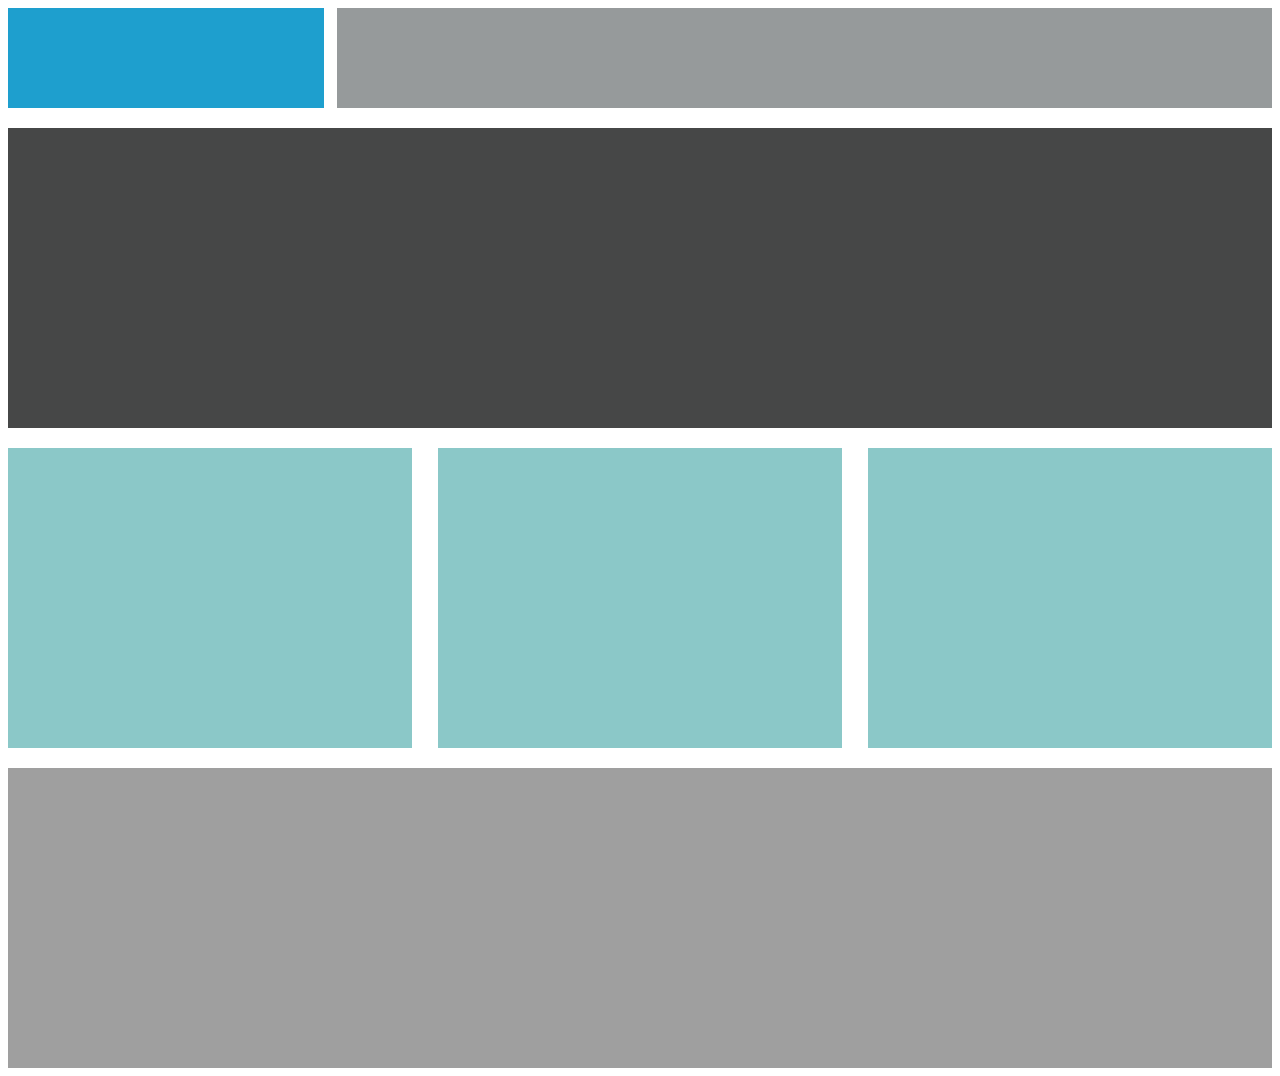
<file: CSS Q 10/index.html>
<!DOCTYPE html>
<html lang="en">
<head>
    <meta charset="UTF-8">
    <meta http-equiv="X-UA-Compatible" content="IE=edge">
    <meta name="viewport" content="width=device-width, initial-scale=1.0">
    <title>Document</title>
    <link rel="stylesheet" href="./style.css">
</head>
<body>
    <div class="body">
        <nav class="nav">
            <div class="navElement-1">
            
            </div>
            <div class="navElement-2">

            </div>
        </nav>
        <div class="container">
            <div class="cont1-div"></div>

        </div>
        
        <div class="container-2">
            <div class="cont2-div"></div>
            <div class="cont2-div"></div>
            <div class="cont2-div"></div>
        </div>
        <footer class="footer">
            <div class="footer-div">

            </div>
        </footer>

    </div>
</body>
</html>
</file>
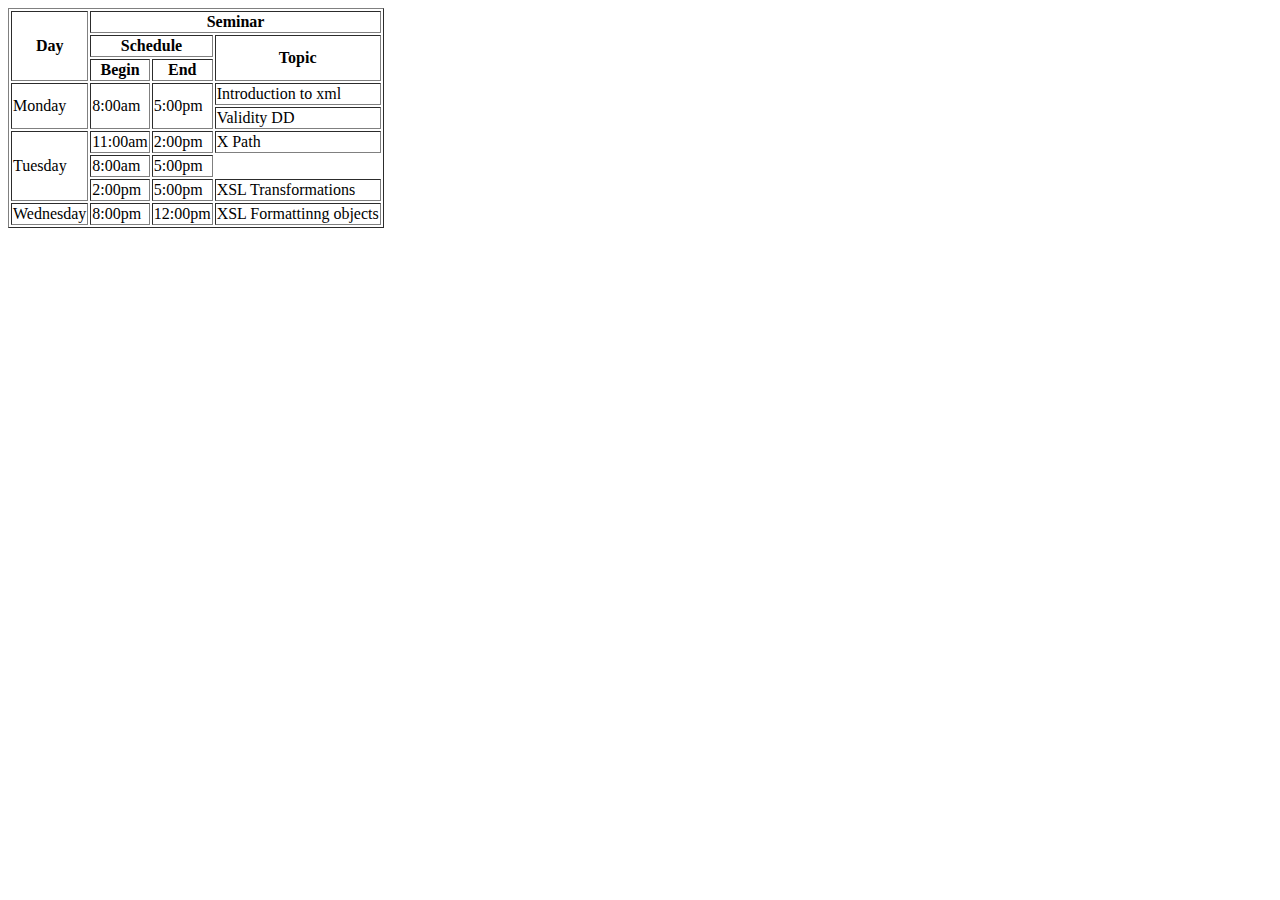
<file: HTML Q10/index.html>
<!DOCTYPE html>
<html lang="en">
  <head>
    <meta charset="UTF-8" />
    <meta http-equiv="X-UA-Compatible" content="IE=edge" />
    <meta name="viewport" content="width=device-width, initial-scale=1.0" />
    <title>Document</title>
  </head>
  <body>
 
    <table border="1">
        <thead>
           <tr>
                <th rowspan="3">Day</th>
                <th colspan="5">Seminar</th>

            </tr>
           <tr>
                <th colspan="2">Schedule</th>
                <th rowspan="2">Topic</th>

            </tr>
           <tr>
                <th >Begin</th>
                <th >End</th>

            </tr>
       
        </thead>
        <!-- <thead>
       
                <th colspan="2">Schedule</th>
                <th colspan="3" rowspan="2">Topic</th>
            
              
        </thead> -->

        <tbody>
            <tr>
                <td rowspan="2">Monday</td>
                <td rowspan="2">8:00am</td>
                <td rowspan="2">5:00pm</td>
                <td>Introduction to xml</td>
            </tr>
            <tr>
                
                <td>Validity DD</td>
            </tr>
            <tr>
                <td rowspan="3">Tuesday</td>
                <td >11:00am</td>
                <td >2:00pm</td>
                <td rowspan="1">X Path    </td>
            </tr>
            <tr>
                <td >8:00am</td>
                <td >5:00pm</td>
            </tr>
            <tr>
                <td >2:00pm</td>
                <td >5:00pm</td>
                <td rowspan="1">XSL Transformations</td>
            </tr>
            <tr>
                <td>Wednesday</td>
                <td>8:00pm</td>
                <td>12:00pm</td>
                <td>XSL Formattinng objects</td>
            </tr>
            
        </tbody>
    </table>
  </body>
</html>
</file>
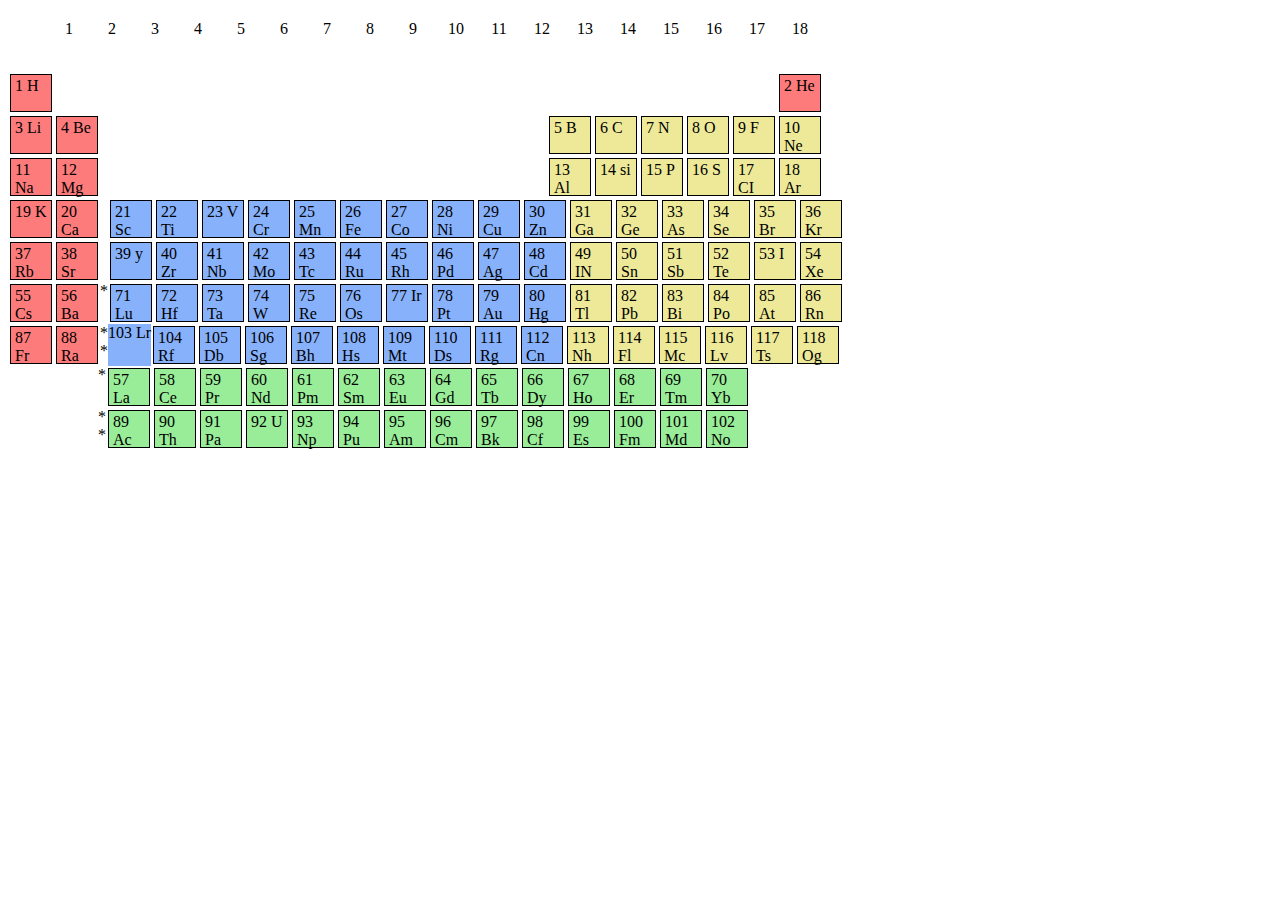
<file: CSS Q8/periodicTable.html>
<!DOCTYPE html>
<html lang="en">
<head>
    <meta charset="UTF-8">
    <meta http-equiv="X-UA-Compatible" content="IE=edge">
    <meta name="viewport" content="width=device-width, initial-scale=1.0">
    <title>Document</title>
    <link rel="stylesheet" href="./periodic.css">
</head>
<body>
    <div>
        <ul class="number-class">
            <li class="number-box">1</li>
            <li class="number-box">2</li>
            <li class="number-box">3</li>
            <li class="number-box">4</li>
            <li class="number-box">5</li>
            <li class="number-box">6</li>
            <li class="number-box">7</li>
            <li class="number-box">8</li>
            <li class="number-box">9</li>
            <li class="number-box">10</li>
            <li class="number-box">11</li>
            <li class="number-box">12</li>
            <li class="number-box">13</li>
            <li class="number-box">14</li>
            <li class="number-box">15</li>
            <li class="number-box">16</li>
            <li class="number-box">17</li>
            <li class="number-box">18</li>
        </ul>
        <div class="box-div">
            <div class="box red-box">1 H</div>
           
        
            <div class="box red-box ">2
               He</div>
        </div>
        <div class="box-div">
           <div class="innerbox-div">
            <div class="box red-box">3 Li</div>
            <div class="box red-box">4 Be</div>
           
           </div>
        
           <div class="innerbox-div">
            <div class="box yellow-box">5 B</div>
            <div class="box yellow-box">6 C</div>
            <div class="box yellow-box">7 N</div>
            <div class="box yellow-box">8 O</div>
            <div class="box yellow-box">9 F</div>
            <div class="box yellow-box">10 Ne</div>
           </div>
        </div>
        <div class="box-div">
           <div class="innerbox-div">
            <div class="box red-box">11 Na</div>
            <div class="box red-box">12 Mg</div>
           
           </div>
        
           <div class="innerbox-div">
            <div class="box yellow-box">13 Al</div>
            <div class="box yellow-box">14 si</div>
            <div class="box yellow-box">15 P</div>
            <div class="box yellow-box">16 S</div>
            <div class="box yellow-box">17 CI</div>
            <div class="box yellow-box">18 Ar</div>
           </div>
        </div>
        <div class="box-div2">
           <div class="innerbox-div">
            <div class="box red-box">19 K</div>
            <div class="box red-box">20 Ca </div> <span style="color:white ;">*<br>*</span>
           
           </div>
        
           <div class="innerbox-div">
            <div class="box blue-box">21 Sc</div>
            <div class="box blue-box">22 Ti</div>
            <div class="box blue-box">23 V</div>
            <div class="box blue-box">24 Cr</div>
            <div class="box blue-box">25 Mn</div>
            <div class="box blue-box">26 Fe</div>
            <div class="box blue-box">27 Co</div>
            <div class="box blue-box">28 Ni</div>
            <div class="box blue-box">29 Cu</div>
            <div class="box blue-box">30 Zn</div>
           </div>

        
           <div class="innerbox-div">
            <div class="box yellow-box">31 Ga</div>
            <div class="box yellow-box">32 Ge</div>
            <div class="box yellow-box">33 As</div>
            <div class="box yellow-box">34 Se</div>
            <div class="box yellow-box">35 Br</div>
            <div class="box yellow-box">36 Kr</div>
           </div>
        </div>
        <div class="box-div2">
           <div class="innerbox-div">
            <div class="box red-box">37 Rb</div>
            <div class="box red-box">38 Sr</div>  <span style="color:white ;">*<br>*</span>
           
           </div>
        
           <div class="innerbox-div">
            <div class="box blue-box">39 y</div>
            <div class="box blue-box">40 Zr</div>
            <div class="box blue-box">41 Nb</div>
            <div class="box blue-box">42 Mo</div>
            <div class="box blue-box">43 Tc</div>
            <div class="box blue-box">44 Ru</div>
            <div class="box blue-box">45 Rh</div>
            <div class="box blue-box">46 Pd</div>
            <div class="box blue-box">47 Ag</div>
            <div class="box blue-box">48 Cd</div>
           </div>
        
           <div class="innerbox-div">
            <div class="box yellow-box">49 IN</div>
            <div class="box yellow-box">50 Sn</div>
            <div class="box yellow-box">51 Sb</div>
            <div class="box yellow-box">52 Te</div> 
            <div class="box yellow-box">53 I</div>
            <div class="box yellow-box">54 Xe</div>
           </div>
        </div>
        <div class="box-div2">
           <div class="innerbox-div">
            <div class="box red-box">55 Cs</div>
            <div class="box red-box">56 Ba</div> *
           
           </div>
        
           <div class="innerbox-div">
            <div class="box blue-box">71 Lu</div>
            <div class="box blue-box">72
               Hf</div>
            <div class="box blue-box">73
               Ta</div>
            <div class="box blue-box">74
               W</div>
            <div class="box blue-box">75
               Re</div>
            <div class="box blue-box">76
               Os</div>
            <div class="box blue-box">77
               Ir</div>
            <div class="box blue-box">78
               Pt</div>
            <div class="box blue-box">79
               Au</div>
            <div class="box blue-box">80
               Hg</div>
           </div>
        
           <div class="innerbox-div">
            <div class="box yellow-box">81
               Tl</div>
            <div class="box yellow-box">82
               Pb</div>
            <div class="box yellow-box">83
               Bi</div>
            <div class="box yellow-box">84
               Po ☢</div>
            <div class="box yellow-box">85
               At </div>
           </div>
            <div class="box yellow-box">86
               Rn </div>
           </div>
        </div>
        <div class="box-div2">
           <div class="innerbox-div">
            <div class="box red-box">87
               Fr </div>
            <div class="box red-box">88
               Ra</div> *<br>*
           
           </div>
        
           <div class="innerbox-div">
            <div class="bo blue-box">103
               Lr </div>
            <div class="box blue-box">104
               Rf</div>
            <div class="box blue-box">105
               Db</div>
            <div class="box blue-box">106
               Sg</div>
            <div class="box blue-box">107
               Bh</div>
            <div class="box blue-box">108
               Hs </div>
            <div class="box blue-box">109
               Mt</div>
            <div class="box blue-box">110
               Ds</div>
            <div class="box blue-box">111
               Rg</div>
            <div class="box blue-box">112
               Cn</div>
           </div>
        
           <div class="innerbox-div">
            <div class="box yellow-box">113
               Nh </div>
            <div class="box yellow-box">114
               Fl </div>
            <div class="box yellow-box">115
               Mc</div>
            <div class="box yellow-box">116
               Lv</div>
            <div class="box yellow-box">117
               Ts</div>
            <div class="box yellow-box">118
               Og </div>
           </div>
        </div>
        <div class="box-div2">
           
        
           <div class="innerbox-div last-row">
            * <div class="box green-box">57
               La</div> 
            <div class="box green-box green-box">58
               Ce</div>
            <div class="box green-box green-box">59
               Pr</div>
            <div class="box green-box green-box">60
               Nd</div>
            <div class="box green-box green-box">61
               Pm</div>
            <div class="box green-box green-box">62
               Sm</div>
            <div class="box green-box green-box">63
               Eu</div>
            <div class="box green-box green-box">64
               Gd</div>
            <div class="box green-box green-box">65
               Tb</div>
            <div class="box green-box green-box">66
               Dy</div>
            <div class="box green-box green-box">67
               Ho</div>
            <div class="box green-box green-box">68
               Er</div>
            <div class="box green-box green-box">69
               Tm</div>
            <div class="box green-box green-box">70
               Yb</div>
           </div>
        
        
        </div>
        <div class="box-div2">
           
        
           <div class="innerbox-div last-row">
            *<br>* <div class="box green-box">89
               Ac</div>
            <div class="box green-box">90
               Th </div>
            <div class="box green-box">91
               Pa</div>
            <div class="box green-box">92
               U</div>
            <div class="box green-box">93
               Np</div>
            <div class="box green-box">94
               Pu</div>
            <div class="box green-box">95
               Am</div>
            <div class="box green-box">96
               Cm</div>
            <div class="box green-box">97
               Bk</div>
            <div class="box green-box">98
               Cf</div>
            <div class="box green-box">99
               Es</div>
            <div class="box green-box">100
               Fm</div>
            <div class="box green-box">101
               Md </div>
            <div class="box green-box">102
               No</div>
           </div>
        
        
        </div>

       
    </div>
</body>
</html>
</file>
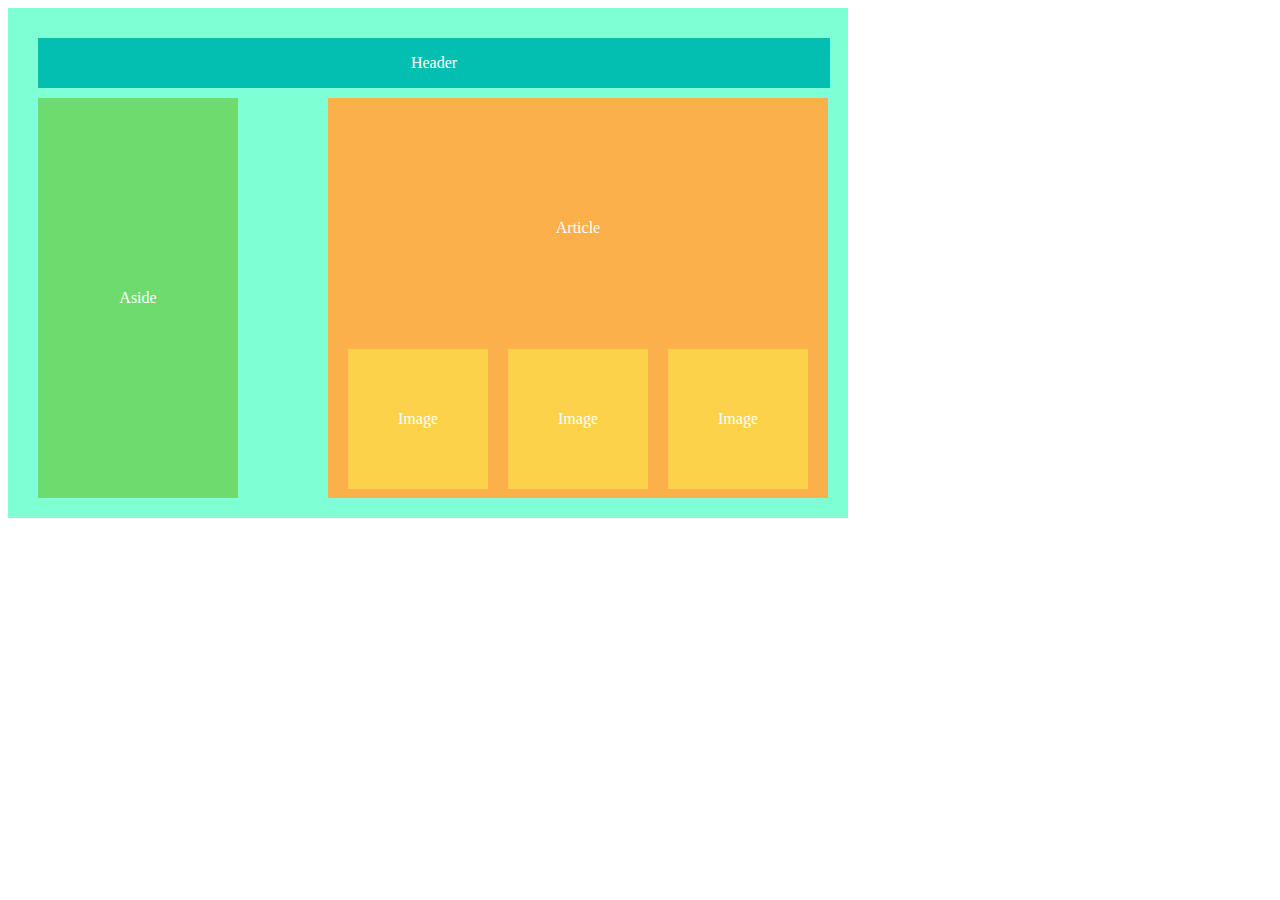
<file: CSS Q9/layoutQ9.html>
<!DOCTYPE html>
<html lang="en">
<head>
    <meta charset="UTF-8">
    <meta http-equiv="X-UA-Compatible" content="IE=edge">
    <meta name="viewport" content="width=device-width, initial-scale=1.0">
    <title>Document</title>
    <link rel="stylesheet" href="./layout.css">
</head>
<body>
   <div class="main-div">
    <div class="header">Header</div>
    <div class="container">
        <aside>Aside</aside>
        <article>
            Article
           <div class="img-div">
            <div>Image</div>
            <div>Image</div>
            <div>Image</div>
           </div>
        </article>

    </div>
   </div>
</body>
</html>
</file>
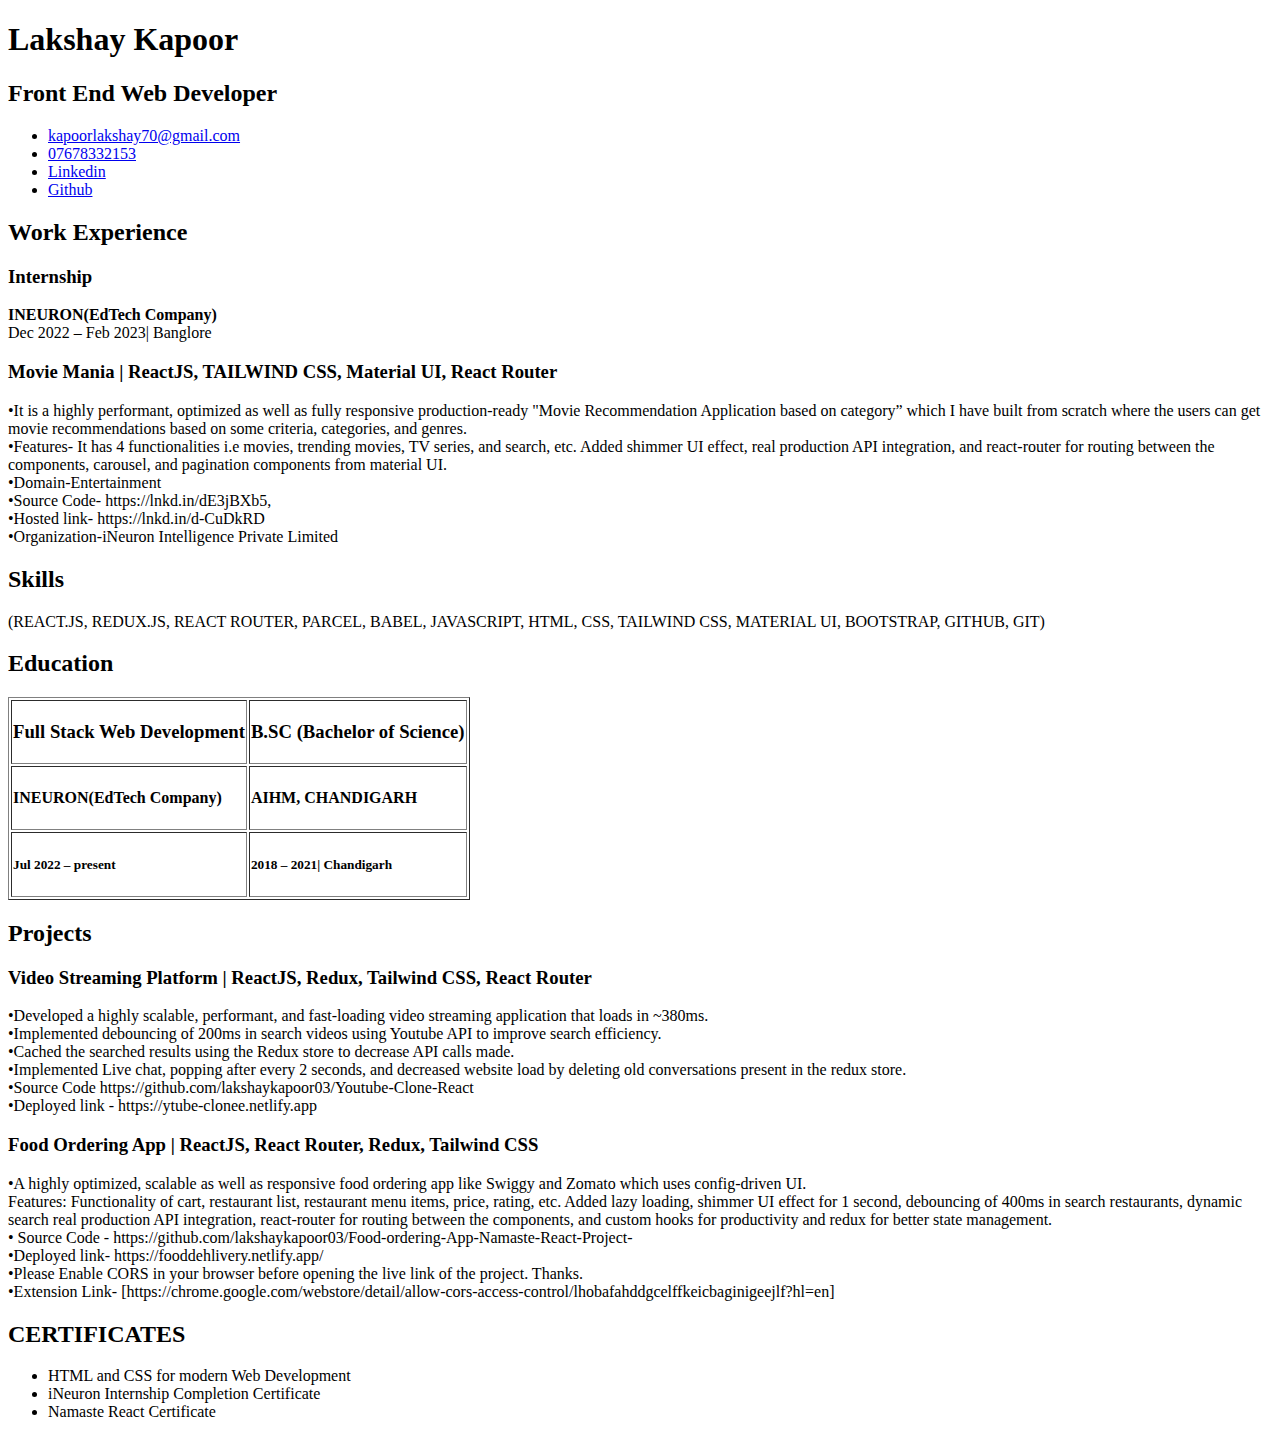
<file: HTML Q4/resume.html>
<!DOCTYPE html>
<html lang="en">

<head>
    <meta charset="UTF-8">
    <meta http-equiv="X-UA-Compatible" content="IE=edge">
    <meta name="viewport" content="width=device-width, initial-scale=1.0">
    <title>Document</title>
</head>

<body>
    <div>
        <div>
            <h1>Lakshay Kapoor</h1>
            <h2>Front End Web Developer</h2>
            <ul>
               
                    <li>  <a href="mailto:kapoorlakshay70@gmail.com" target="_blank" rel="noopener noreferrer">kapoorlakshay70@gmail.com</a></li>
                     <li><a href="tel:+917678332153" target="_blank" rel="noopener noreferrer">07678332153</a></li> 
                <li><a href="https://www.linkedin.com/in/lakshay-kapoor-0aa347195/" target="_blank"
                        rel="noopener noreferrer"> Linkedin</a></li>
                <li><a href="https://github.com/lakshaykapoor03"> Github</a></li>
            </ul>
        </div>
        <div>
            <h2>Work Experience</h2>
            <h3>Internship</h3>
            <span><strong>INEURON(EdTech Company)</strong> </span>
            <br>
            <span>Dec 2022 – Feb 2023| Banglore</span>

            <h3>Movie Mania | ReactJS, TAILWIND CSS, Material UI, React Router</h3>
            <p>•It is a highly performant, optimized as well as fully responsive production-ready "Movie Recommendation
                Application based on category” which I have built from scratch where the users can get movie
                recommendations based on some criteria, categories, and genres.
                <br>
                •Features- It has 4 functionalities i.e movies, trending movies, TV series, and search, etc. Added
                shimmer UI effect, real production API integration, and react-router for routing between the components,
                carousel, and pagination components from material UI.
                <br>
                •Domain-Entertainment
                <br>
                •Source Code- https://lnkd.in/dE3jBXb5,
                <br>
                •Hosted link- https://lnkd.in/d-CuDkRD
                <br>
                •Organization-iNeuron Intelligence Private Limited
            </p>
        </div>
        <div>
            <h2>Skills</h2>
            <p>(REACT.JS, REDUX.JS, REACT ROUTER, PARCEL, BABEL, JAVASCRIPT, HTML, CSS, TAILWIND CSS, MATERIAL UI,
                BOOTSTRAP, GITHUB, GIT)</p>
        </div>
    </div>
    <div>
        <table border="1">
            <h2>Education</h2>

            <tr>
                <td>
                    <h3>Full Stack Web Development</h3>
                </td>
                <td>
                    <h3>B.SC (Bachelor of Science)</h3>
                </td>

            </tr>
            <tr>
                <td>
                    <h4>INEURON(EdTech Company)</h4>
                </td>
                <td>
                    <h4>AIHM, CHANDIGARH</h4>
                </td>

            </tr>


            <td>
                <h5>Jul 2022 – present</h5>
            </td>


            <td>
                <h5>2018 – 2021| Chandigarh</h5>
            </td>
        </table>


    </div>

    <div>
        <h2>Projects</h2>
        <h3>Video Streaming Platform | ReactJS, Redux, Tailwind CSS, React Router</h3>
        <p>•Developed a highly scalable, performant, and fast-loading video streaming application that loads in ~380ms.
            <br>
            •Implemented debouncing of 200ms in search videos using Youtube API to improve search efficiency.
            <br>
            •Cached the searched results using the Redux store to decrease API calls made.

            <br>
            •Implemented Live chat, popping after every 2 seconds, and decreased website load by deleting old
            conversations present in the redux store.

            <br>
            •Source Code https://github.com/lakshaykapoor03/Youtube-Clone-React

            <br>
            •Deployed link - https://ytube-clonee.netlify.app﻿
        </p>
    </div>
    <div>
 
        <h3>Food Ordering App |  ReactJS, React Router, Redux, Tailwind CSS</h3>
        <p>•A highly optimized, scalable as well as responsive food ordering app like Swiggy and Zomato which uses config-driven UI.
            <br>
            Features: Functionality of cart, restaurant list, restaurant menu items, price, rating, etc. Added lazy loading, shimmer UI effect for 1 second, debouncing of 400ms in search restaurants, dynamic search real production API integration, react-router for routing between the components, and custom hooks for productivity and redux for better state management.
            <br>
            • Source Code - https://github.com/lakshaykapoor03/Food-ordering-App-Namaste-React-Project-

            <br>
            •Deployed link- ﻿https://fooddehlivery.netlify.app/﻿

            <br>
            •Please Enable CORS in your browser before opening the live link of the project. Thanks.

            <br>
            •Extension Link- [https://chrome.google.com/webstore/detail/allow-cors-access-control/lhobafahddgcelffkeicbaginigeejlf?hl=en]
        </p>
    </div>
    <div>
        <h2>CERTIFICATES</h2>
        <ul>
            <li>HTML and CSS for modern Web Development</li>
            <li>iNeuron Internship Completion Certificate</li>
            <li>Namaste React Certificate
            </li>
        </ul>
    </div>

    



    </div>
</body>

</html>
</file>
<file: CSS Q 10/style.css>
nav{
    display:flex;
    justify-content: space-between;

}

.navElement-1{
    background-color: rgb(30, 159, 206);
    width: 25%;
    height: 100px;
}
.navElement-2{
    background-color: rgb(150, 154, 155);
    width: 74%;
    height: 100px;
}

.cont1-div{
    background-color: rgb(70, 71, 71);
    width: 100%;
    height: 300px;
    margin-top: 20px;
}

.container-2{
    width: 100%;
    margin-top: 20px;
    display: flex;
    flex-wrap: wrap;
    justify-content: space-between;
}

.cont2-div{
    background-color: rgb(139, 200, 200);
    width: 32%;
    height: 300px;
   
}

.footer-div{
    background-color: rgb(159, 159, 159);
    width: 100%;
    height: 300px;
    margin-top: 20px;
}

@media screen and (max-width: 500px){

    .cont1-div{
        background-color: rgb(70, 71, 71);
        width: 100%;
        height: 150px;
        margin-top: 10px;
    }
    .container-2{
        width: 100%;
        margin-top: 10px;
        display: flex;
        flex-direction: column;
        gap: 10px;
        justify-content: space-between;
    }

    .cont2-div{
        background-color: rgb(139, 200, 200);
        width: 100%;
        height: 100px;
     
       
    }

    .footer-div{
        background-color: rgb(159, 159, 159);
        width: 100%;
        height: 150px;
        margin-top: 10px;
    }

    
}
</file>
<file: CSS Q8/periodic.css>
.number-class{
    
    display: flex;
    list-style: none;
}
.box-div{
    display: flex;
    align-items: center;
    justify-content: space-between;
    max-width: 815px;
    
}

.box-div2{
    display: flex;
    align-items: center;
  
    max-width: 1080px;
}
.hidden{
   visibility: hidden;
}
.number-box{
    width: 2em;
    height: 2em;
    padding: 2px 4px;
    margin: 2px;
    margin-left: 1px;
    text-align: center;

}
.box{
    width: 2em;
    height: 2em;
    padding: 2px 4px;
    border: 1px solid black;
    margin: 2px;

}

.innerbox-div{
    display: flex;
}

.innerbox-div3{
    display: flex;
    margin-left: 6px;
}

.red-box{
    background-color: rgb(253, 123, 123);
}

.blue-box{
    background-color: rgb(135, 177, 250);
}
.green-box{
    background-color: rgb(153, 237, 152);
}

.yellow-box{
    background-color: rgb(237, 233, 152);
}

.last-row{
    margin-left: 90px;
}
</file>
<file: CSS Q9/layout.css>
body{}

.main-div{
    background-color: aquamarine;
    max-width: 800px;
    max-height: 800px;
    padding: 20px;
  
    
}

.header{
    color: white;
    padding: 16px;
    margin: 2px;
    background-color: #02BFB1;
    margin: 10px;
    text-align: center;
    width: 760px;
}

.container{
    display: grid;
    grid-auto-flow: column;
    grid-template-columns: 4fr 8fr;
    max-width: 800px;
display: flex;
justify-content: space-between;
margin-left: 10px;
   

}

aside{
    background-color: #6EDB6E;
    color: white;
    width: 200px;
    height: 400px;
    display: flex;
    align-items: center;
    justify-content: center;


}

article{
background-color: #FBB04C;

display: flex;
flex-direction: column;
align-items: center;
justify-content: center;
color: white;


}

.img-div{
    display: flex;
    justify-content: space-evenly;
    width: 500px;
}

.img-div>div{
    width: 100px;
    height: 100px;
    display: flex;
    justify-content: center;
    align-items: center;
    background-color: #FCD24A;
    position: relative;
    top:80%;
    padding: 20px;
}
</file>
